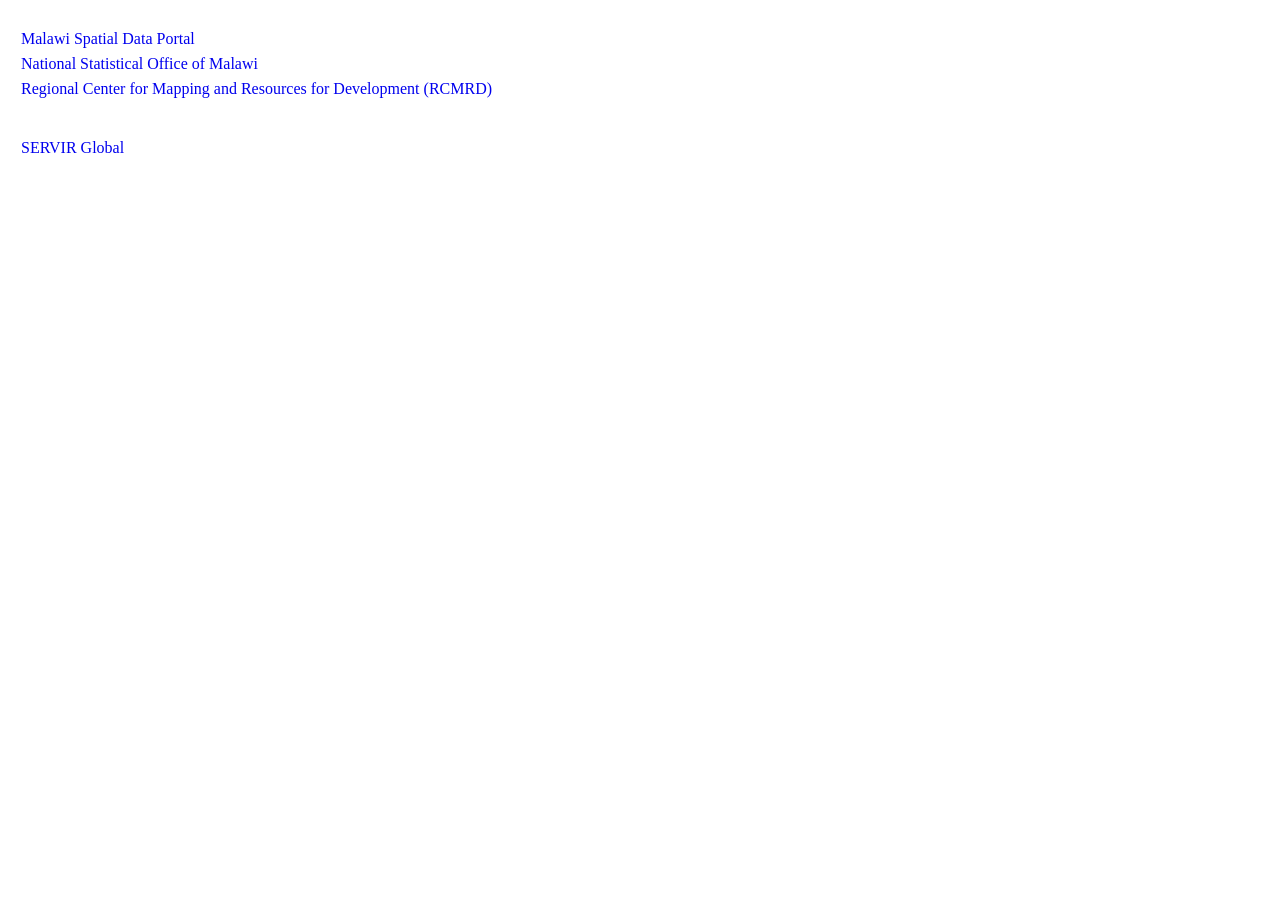
<file: assets/pages/useful_links.html>
<!DOCTYPE html>
<html>
<head>
<title>Useful Links</title>
<style type="text/css">
.useful_linksa {
  text-decoration: none;
  width:100%; 
  line-height:25px;
  display:block; 
  padding-left:3px; 
  background-repeat:repeat-x; 

}
.useful_linksa:hover {
background-color:#CBC9BD;

}
.useful_linksli {
  width: 100%;
  height: 25px;
  list-style: none;
    display: block;
    width: 100%;
}

.useful_linksul {
  padding: 10px;
}
</style>

</head>

<body>
<ul class="useful_linksul">
<li class="useful_linksli" ><a class="useful_linksa" href="http://www.masdap.mw/" target="_blank">
    Malawi Spatial Data Portal</a></li>
<li class="useful_linksli" ><a class="useful_linksa" href="http://www.nsomalawi.mw/" target="_blank">
National Statistical Office of Malawi</a></li>
<li class="useful_linksli" ><a class="useful_linksa" href="http://www.rcmrd.org/" target="_blank">
Regional Center for Mapping and Resources for Development (RCMRD)</a></li><br><p></p>
<li class="useful_linksli" ><a class="useful_linksa" href="https://servirglobal.net/" target="_blank">
SERVIR Global</a></li>
</ul>
</body>
</html>
</file>
